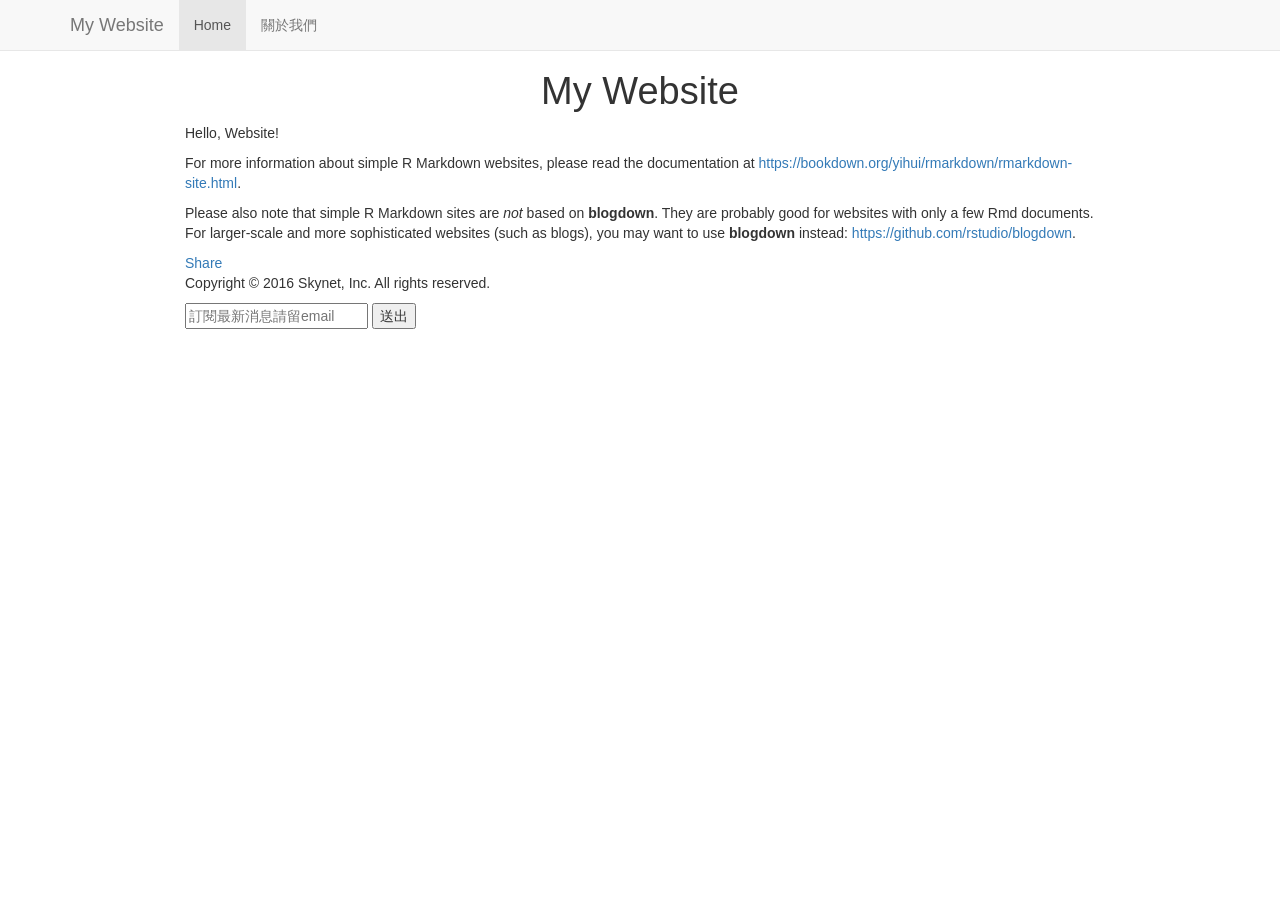
<file: index.html>
<!DOCTYPE html>

<html xmlns="http://www.w3.org/1999/xhtml">

<head>

<meta charset="utf-8" />
<meta http-equiv="Content-Type" content="text/html; charset=utf-8" />
<meta name="generator" content="pandoc" />
<meta http-equiv="X-UA-Compatible" content="IE=EDGE" />




<title>My Website</title>

<script src="site_libs/jquery-1.11.3/jquery.min.js"></script>
<meta name="viewport" content="width=device-width, initial-scale=1" />
<link href="site_libs/bootstrap-3.3.5/css/bootstrap.min.css" rel="stylesheet" />
<script src="site_libs/bootstrap-3.3.5/js/bootstrap.min.js"></script>
<script src="site_libs/bootstrap-3.3.5/shim/html5shiv.min.js"></script>
<script src="site_libs/bootstrap-3.3.5/shim/respond.min.js"></script>
<script src="site_libs/navigation-1.1/tabsets.js"></script>
<link href="site_libs/highlightjs-9.12.0/default.css" rel="stylesheet" />
<script src="site_libs/highlightjs-9.12.0/highlight.js"></script>

<style type="text/css">code{white-space: pre;}</style>
<style type="text/css">
  pre:not([class]) {
    background-color: white;
  }
</style>
<script type="text/javascript">
if (window.hljs) {
  hljs.configure({languages: []});
  hljs.initHighlightingOnLoad();
  if (document.readyState && document.readyState === "complete") {
    window.setTimeout(function() { hljs.initHighlighting(); }, 0);
  }
}
</script>



<style type="text/css">
h1 {
  font-size: 34px;
}
h1.title {
  font-size: 38px;
}
h2 {
  font-size: 30px;
}
h3 {
  font-size: 24px;
}
h4 {
  font-size: 18px;
}
h5 {
  font-size: 16px;
}
h6 {
  font-size: 12px;
}
.table th:not([align]) {
  text-align: left;
}
</style>

<link rel="stylesheet" href="css/myStyle.css" type="text/css" />



<style type = "text/css">
.main-container {
  max-width: 940px;
  margin-left: auto;
  margin-right: auto;
}
code {
  color: inherit;
  background-color: rgba(0, 0, 0, 0.04);
}
img {
  max-width:100%;
}
.tabbed-pane {
  padding-top: 12px;
}
.html-widget {
  margin-bottom: 20px;
}
button.code-folding-btn:focus {
  outline: none;
}
summary {
  display: list-item;
}
</style>


<style type="text/css">
/* padding for bootstrap navbar */
body {
  padding-top: 51px;
  padding-bottom: 40px;
}
/* offset scroll position for anchor links (for fixed navbar)  */
.section h1 {
  padding-top: 56px;
  margin-top: -56px;
}
.section h2 {
  padding-top: 56px;
  margin-top: -56px;
}
.section h3 {
  padding-top: 56px;
  margin-top: -56px;
}
.section h4 {
  padding-top: 56px;
  margin-top: -56px;
}
.section h5 {
  padding-top: 56px;
  margin-top: -56px;
}
.section h6 {
  padding-top: 56px;
  margin-top: -56px;
}
.dropdown-submenu {
  position: relative;
}
.dropdown-submenu>.dropdown-menu {
  top: 0;
  left: 100%;
  margin-top: -6px;
  margin-left: -1px;
  border-radius: 0 6px 6px 6px;
}
.dropdown-submenu:hover>.dropdown-menu {
  display: block;
}
.dropdown-submenu>a:after {
  display: block;
  content: " ";
  float: right;
  width: 0;
  height: 0;
  border-color: transparent;
  border-style: solid;
  border-width: 5px 0 5px 5px;
  border-left-color: #cccccc;
  margin-top: 5px;
  margin-right: -10px;
}
.dropdown-submenu:hover>a:after {
  border-left-color: #ffffff;
}
.dropdown-submenu.pull-left {
  float: none;
}
.dropdown-submenu.pull-left>.dropdown-menu {
  left: -100%;
  margin-left: 10px;
  border-radius: 6px 0 6px 6px;
}
</style>

<script>
// manage active state of menu based on current page
$(document).ready(function () {
  // active menu anchor
  href = window.location.pathname
  href = href.substr(href.lastIndexOf('/') + 1)
  if (href === "")
    href = "index.html";
  var menuAnchor = $('a[href="' + href + '"]');

  // mark it active
  menuAnchor.parent().addClass('active');

  // if it's got a parent navbar menu mark it active as well
  menuAnchor.closest('li.dropdown').addClass('active');
});
</script>

<!-- tabsets -->

<style type="text/css">
.tabset-dropdown > .nav-tabs {
  display: inline-table;
  max-height: 500px;
  min-height: 44px;
  overflow-y: auto;
  background: white;
  border: 1px solid #ddd;
  border-radius: 4px;
}

.tabset-dropdown > .nav-tabs > li.active:before {
  content: "";
  font-family: 'Glyphicons Halflings';
  display: inline-block;
  padding: 10px;
  border-right: 1px solid #ddd;
}

.tabset-dropdown > .nav-tabs.nav-tabs-open > li.active:before {
  content: "&#xe258;";
  border: none;
}

.tabset-dropdown > .nav-tabs.nav-tabs-open:before {
  content: "";
  font-family: 'Glyphicons Halflings';
  display: inline-block;
  padding: 10px;
  border-right: 1px solid #ddd;
}

.tabset-dropdown > .nav-tabs > li.active {
  display: block;
}

.tabset-dropdown > .nav-tabs > li > a,
.tabset-dropdown > .nav-tabs > li > a:focus,
.tabset-dropdown > .nav-tabs > li > a:hover {
  border: none;
  display: inline-block;
  border-radius: 4px;
}

.tabset-dropdown > .nav-tabs.nav-tabs-open > li {
  display: block;
  float: none;
}

.tabset-dropdown > .nav-tabs > li {
  display: none;
}
</style>

<!-- code folding -->




</head>

<body>


<div class="container-fluid main-container">




<div class="navbar navbar-default  navbar-fixed-top" role="navigation">
  <div class="container">
    <div class="navbar-header">
      <button type="button" class="navbar-toggle collapsed" data-toggle="collapse" data-target="#navbar">
        <span class="icon-bar"></span>
        <span class="icon-bar"></span>
        <span class="icon-bar"></span>
      </button>
      <a class="navbar-brand" href="index.html">My Website</a>
    </div>
    <div id="navbar" class="navbar-collapse collapse">
      <ul class="nav navbar-nav">
        <li>
  <a href="index.html">Home</a>
</li>
<li>
  <a href="about.html">關於我們</a>
</li>
      </ul>
      <ul class="nav navbar-nav navbar-right">
        
      </ul>
    </div><!--/.nav-collapse -->
  </div><!--/.container -->
</div><!--/.navbar -->
<div id="fb-root"></div>
<script async defer crossorigin="anonymous" src="https://connect.facebook.net/en_US/sdk.js#xfbml=1&version=v4.0&appId=760193701021578&autoLogAppEvents=1"></script>

<div class="fluid-row" id="header">



<h1 class="title toc-ignore">My Website</h1>

</div>


<p>Hello, Website!</p>
<p>For more information about simple R Markdown websites, please read the documentation at <a href="https://bookdown.org/yihui/rmarkdown/rmarkdown-site.html" class="uri">https://bookdown.org/yihui/rmarkdown/rmarkdown-site.html</a>.</p>
<p>Please also note that simple R Markdown sites are <em>not</em> based on <strong>blogdown</strong>. They are probably good for websites with only a few Rmd documents. For larger-scale and more sophisticated websites (such as blogs), you may want to use <strong>blogdown</strong> instead: <a href="https://github.com/rstudio/blogdown" class="uri">https://github.com/rstudio/blogdown</a>.</p>
<div class="line-it-button" data-lang="en" data-type="share-a" data-ver="3" data-url="https://tpemartin.github.io/github-website-example3/" data-color="default" data-size="small" data-count="false" style="display: none;">

</div>
<script src="https://d.line-scdn.net/r/web/social-plugin/js/thirdparty/loader.min.js" async="async" defer="defer"></script>
<div class="fb-share-button" data-href="https://tpemartin.github.io/github-website-example3/" data-layout="button" data-size="small">
<a target="_blank" href="https://www.facebook.com/sharer/sharer.php?u=https%3A%2F%2Ftpemartin.github.io%2Fgithub-website-example3%2F&amp;src=sdkpreparse" class="fb-xfbml-parse-ignore">Share</a>
</div>


<p>Copyright &copy; 2016 Skynet, Inc. All rights reserved.</p>

<form name="submit-to-google-sheet">
  <input name="email" type="email" placeholder="訂閱最新消息請留email" required>
  <button type="submit">送出</button>
</form>

<script>
  const scriptURL = 'https://script.google.com/macros/s/AKfycbzM2JghSt3VDQUlsCIQZaIyEOHK_mVaD0oI1nb2DYnGkQIKi20/exec'
  const form = document.forms['submit-to-google-sheet']
  form.addEventListener('submit', e => {
    e.preventDefault()
    fetch(scriptURL, { method: 'POST', body: new FormData(form)})
      .then(response => console.log('Success!', response))
      .catch(error => console.error('Error!', error.message))
  })
</script>



</div>

<script>

// add bootstrap table styles to pandoc tables
function bootstrapStylePandocTables() {
  $('tr.header').parent('thead').parent('table').addClass('table table-condensed');
}
$(document).ready(function () {
  bootstrapStylePandocTables();
});


</script>

<!-- tabsets -->

<script>
$(document).ready(function () {
  window.buildTabsets("TOC");
});

$(document).ready(function () {
  $('.tabset-dropdown > .nav-tabs > li').click(function () {
    $(this).parent().toggleClass('nav-tabs-open')
  });
});
</script>

<!-- code folding -->


<!-- dynamically load mathjax for compatibility with self-contained -->
<script>
  (function () {
    var script = document.createElement("script");
    script.type = "text/javascript";
    script.src  = "https://mathjax.rstudio.com/latest/MathJax.js?config=TeX-AMS-MML_HTMLorMML";
    document.getElementsByTagName("head")[0].appendChild(script);
  })();
</script>

</body>
</html>
</file>
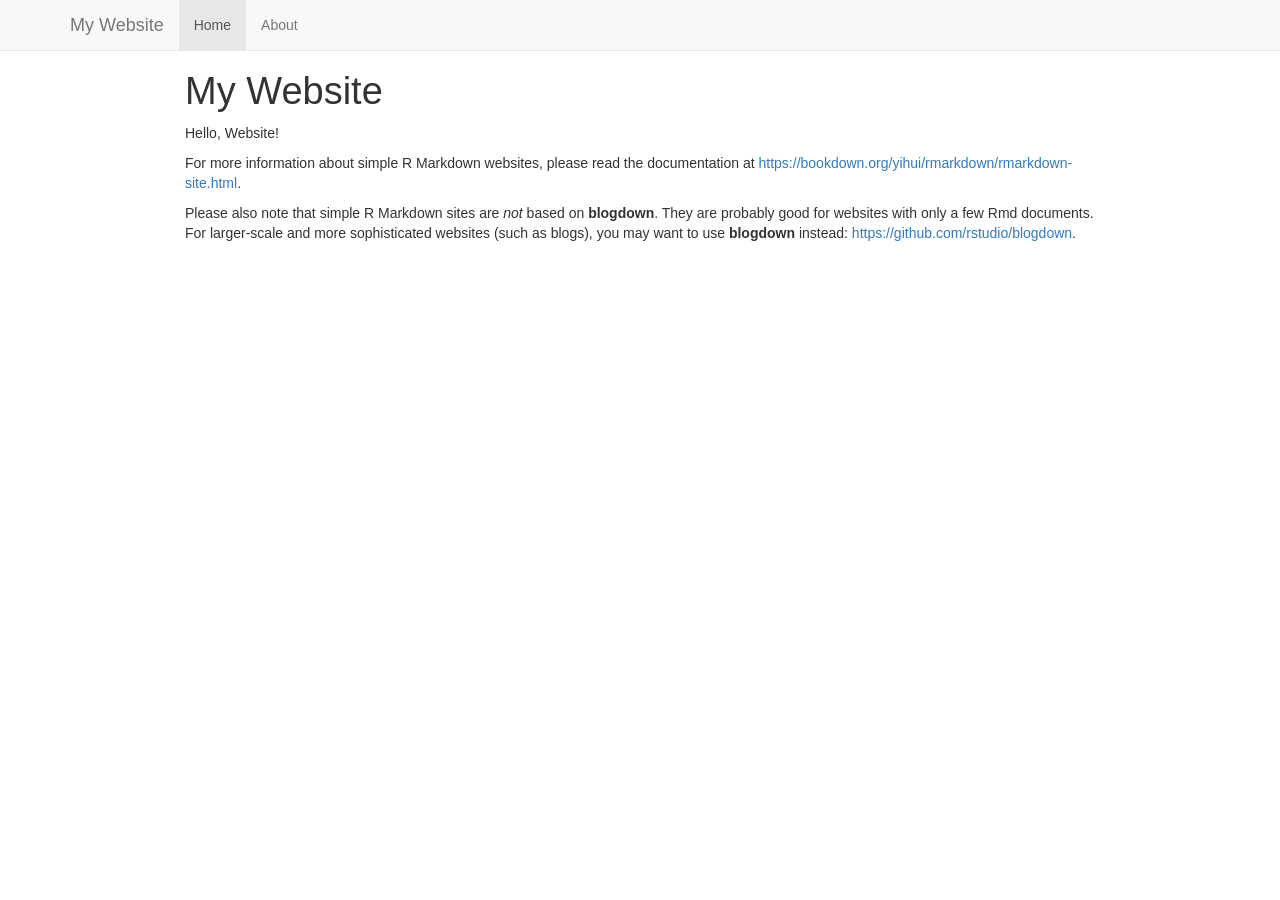
<file: _site/index.html>
<!DOCTYPE html>

<html xmlns="http://www.w3.org/1999/xhtml">

<head>

<meta charset="utf-8" />
<meta http-equiv="Content-Type" content="text/html; charset=utf-8" />
<meta name="generator" content="pandoc" />
<meta http-equiv="X-UA-Compatible" content="IE=EDGE" />




<title>My Website</title>

<script src="site_libs/jquery-1.11.3/jquery.min.js"></script>
<meta name="viewport" content="width=device-width, initial-scale=1" />
<link href="site_libs/bootstrap-3.3.5/css/bootstrap.min.css" rel="stylesheet" />
<script src="site_libs/bootstrap-3.3.5/js/bootstrap.min.js"></script>
<script src="site_libs/bootstrap-3.3.5/shim/html5shiv.min.js"></script>
<script src="site_libs/bootstrap-3.3.5/shim/respond.min.js"></script>
<script src="site_libs/navigation-1.1/tabsets.js"></script>
<link href="site_libs/highlightjs-9.12.0/default.css" rel="stylesheet" />
<script src="site_libs/highlightjs-9.12.0/highlight.js"></script>

<style type="text/css">code{white-space: pre;}</style>
<style type="text/css">
  pre:not([class]) {
    background-color: white;
  }
</style>
<script type="text/javascript">
if (window.hljs) {
  hljs.configure({languages: []});
  hljs.initHighlightingOnLoad();
  if (document.readyState && document.readyState === "complete") {
    window.setTimeout(function() { hljs.initHighlighting(); }, 0);
  }
}
</script>



<style type="text/css">
h1 {
  font-size: 34px;
}
h1.title {
  font-size: 38px;
}
h2 {
  font-size: 30px;
}
h3 {
  font-size: 24px;
}
h4 {
  font-size: 18px;
}
h5 {
  font-size: 16px;
}
h6 {
  font-size: 12px;
}
.table th:not([align]) {
  text-align: left;
}
</style>




<style type = "text/css">
.main-container {
  max-width: 940px;
  margin-left: auto;
  margin-right: auto;
}
code {
  color: inherit;
  background-color: rgba(0, 0, 0, 0.04);
}
img {
  max-width:100%;
}
.tabbed-pane {
  padding-top: 12px;
}
.html-widget {
  margin-bottom: 20px;
}
button.code-folding-btn:focus {
  outline: none;
}
summary {
  display: list-item;
}
</style>


<style type="text/css">
/* padding for bootstrap navbar */
body {
  padding-top: 51px;
  padding-bottom: 40px;
}
/* offset scroll position for anchor links (for fixed navbar)  */
.section h1 {
  padding-top: 56px;
  margin-top: -56px;
}
.section h2 {
  padding-top: 56px;
  margin-top: -56px;
}
.section h3 {
  padding-top: 56px;
  margin-top: -56px;
}
.section h4 {
  padding-top: 56px;
  margin-top: -56px;
}
.section h5 {
  padding-top: 56px;
  margin-top: -56px;
}
.section h6 {
  padding-top: 56px;
  margin-top: -56px;
}
.dropdown-submenu {
  position: relative;
}
.dropdown-submenu>.dropdown-menu {
  top: 0;
  left: 100%;
  margin-top: -6px;
  margin-left: -1px;
  border-radius: 0 6px 6px 6px;
}
.dropdown-submenu:hover>.dropdown-menu {
  display: block;
}
.dropdown-submenu>a:after {
  display: block;
  content: " ";
  float: right;
  width: 0;
  height: 0;
  border-color: transparent;
  border-style: solid;
  border-width: 5px 0 5px 5px;
  border-left-color: #cccccc;
  margin-top: 5px;
  margin-right: -10px;
}
.dropdown-submenu:hover>a:after {
  border-left-color: #ffffff;
}
.dropdown-submenu.pull-left {
  float: none;
}
.dropdown-submenu.pull-left>.dropdown-menu {
  left: -100%;
  margin-left: 10px;
  border-radius: 6px 0 6px 6px;
}
</style>

<script>
// manage active state of menu based on current page
$(document).ready(function () {
  // active menu anchor
  href = window.location.pathname
  href = href.substr(href.lastIndexOf('/') + 1)
  if (href === "")
    href = "index.html";
  var menuAnchor = $('a[href="' + href + '"]');

  // mark it active
  menuAnchor.parent().addClass('active');

  // if it's got a parent navbar menu mark it active as well
  menuAnchor.closest('li.dropdown').addClass('active');
});
</script>

<!-- tabsets -->

<style type="text/css">
.tabset-dropdown > .nav-tabs {
  display: inline-table;
  max-height: 500px;
  min-height: 44px;
  overflow-y: auto;
  background: white;
  border: 1px solid #ddd;
  border-radius: 4px;
}

.tabset-dropdown > .nav-tabs > li.active:before {
  content: "";
  font-family: 'Glyphicons Halflings';
  display: inline-block;
  padding: 10px;
  border-right: 1px solid #ddd;
}

.tabset-dropdown > .nav-tabs.nav-tabs-open > li.active:before {
  content: "&#xe258;";
  border: none;
}

.tabset-dropdown > .nav-tabs.nav-tabs-open:before {
  content: "";
  font-family: 'Glyphicons Halflings';
  display: inline-block;
  padding: 10px;
  border-right: 1px solid #ddd;
}

.tabset-dropdown > .nav-tabs > li.active {
  display: block;
}

.tabset-dropdown > .nav-tabs > li > a,
.tabset-dropdown > .nav-tabs > li > a:focus,
.tabset-dropdown > .nav-tabs > li > a:hover {
  border: none;
  display: inline-block;
  border-radius: 4px;
}

.tabset-dropdown > .nav-tabs.nav-tabs-open > li {
  display: block;
  float: none;
}

.tabset-dropdown > .nav-tabs > li {
  display: none;
}
</style>

<!-- code folding -->




</head>

<body>


<div class="container-fluid main-container">




<div class="navbar navbar-default  navbar-fixed-top" role="navigation">
  <div class="container">
    <div class="navbar-header">
      <button type="button" class="navbar-toggle collapsed" data-toggle="collapse" data-target="#navbar">
        <span class="icon-bar"></span>
        <span class="icon-bar"></span>
        <span class="icon-bar"></span>
      </button>
      <a class="navbar-brand" href="index.html">My Website</a>
    </div>
    <div id="navbar" class="navbar-collapse collapse">
      <ul class="nav navbar-nav">
        <li>
  <a href="index.html">Home</a>
</li>
<li>
  <a href="about.html">About</a>
</li>
      </ul>
      <ul class="nav navbar-nav navbar-right">
        
      </ul>
    </div><!--/.nav-collapse -->
  </div><!--/.container -->
</div><!--/.navbar -->

<div class="fluid-row" id="header">



<h1 class="title toc-ignore">My Website</h1>

</div>


<p>Hello, Website!</p>
<p>For more information about simple R Markdown websites, please read the documentation at <a href="https://bookdown.org/yihui/rmarkdown/rmarkdown-site.html" class="uri">https://bookdown.org/yihui/rmarkdown/rmarkdown-site.html</a>.</p>
<p>Please also note that simple R Markdown sites are <em>not</em> based on <strong>blogdown</strong>. They are probably good for websites with only a few Rmd documents. For larger-scale and more sophisticated websites (such as blogs), you may want to use <strong>blogdown</strong> instead: <a href="https://github.com/rstudio/blogdown" class="uri">https://github.com/rstudio/blogdown</a>.</p>




</div>

<script>

// add bootstrap table styles to pandoc tables
function bootstrapStylePandocTables() {
  $('tr.header').parent('thead').parent('table').addClass('table table-condensed');
}
$(document).ready(function () {
  bootstrapStylePandocTables();
});


</script>

<!-- tabsets -->

<script>
$(document).ready(function () {
  window.buildTabsets("TOC");
});

$(document).ready(function () {
  $('.tabset-dropdown > .nav-tabs > li').click(function () {
    $(this).parent().toggleClass('nav-tabs-open')
  });
});
</script>

<!-- code folding -->


<!-- dynamically load mathjax for compatibility with self-contained -->
<script>
  (function () {
    var script = document.createElement("script");
    script.type = "text/javascript";
    script.src  = "https://mathjax.rstudio.com/latest/MathJax.js?config=TeX-AMS-MML_HTMLorMML";
    document.getElementsByTagName("head")[0].appendChild(script);
  })();
</script>

</body>
</html>
</file>
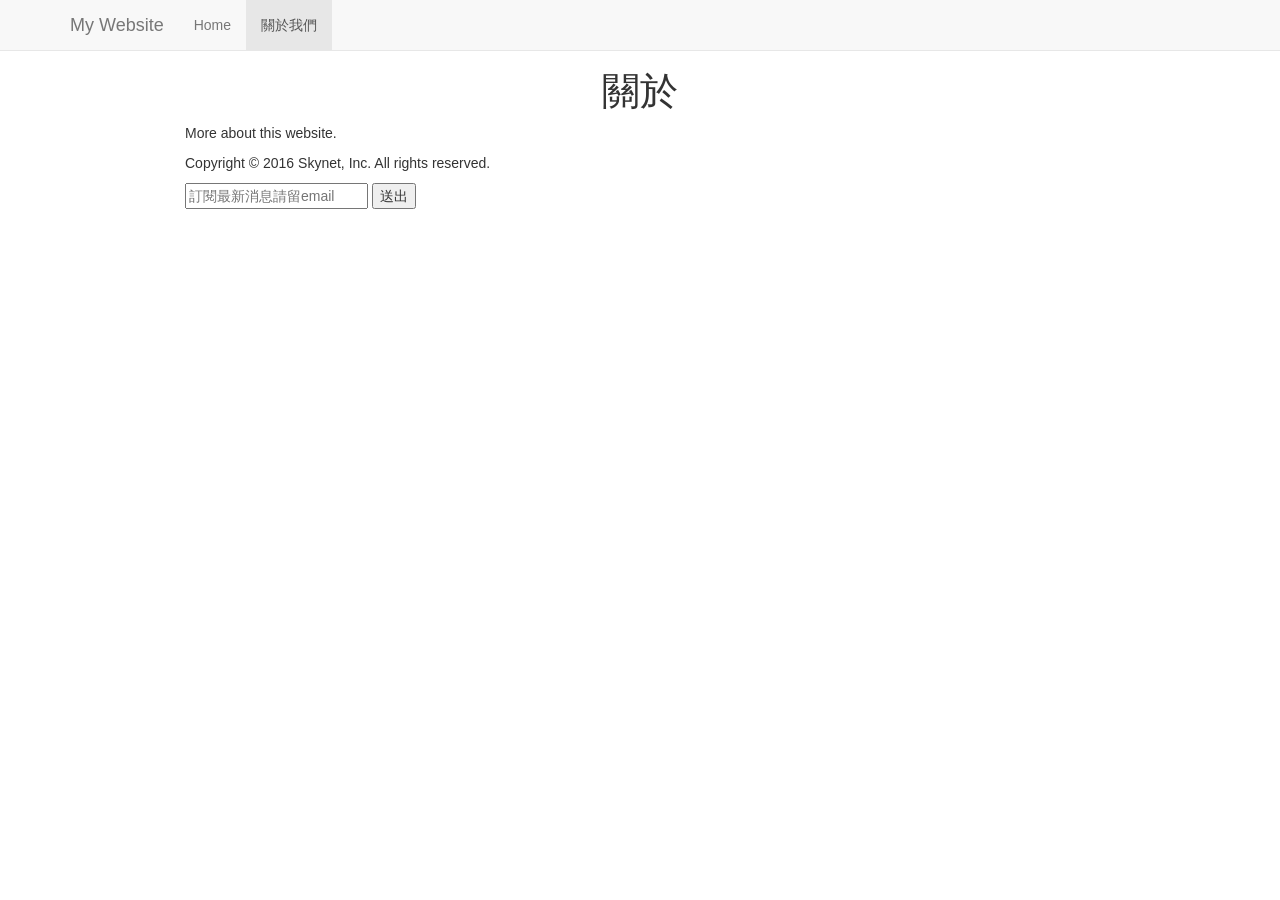
<file: about.html>
<!DOCTYPE html>

<html xmlns="http://www.w3.org/1999/xhtml">

<head>

<meta charset="utf-8" />
<meta http-equiv="Content-Type" content="text/html; charset=utf-8" />
<meta name="generator" content="pandoc" />
<meta http-equiv="X-UA-Compatible" content="IE=EDGE" />




<title>關於</title>

<script src="site_libs/jquery-1.11.3/jquery.min.js"></script>
<meta name="viewport" content="width=device-width, initial-scale=1" />
<link href="site_libs/bootstrap-3.3.5/css/bootstrap.min.css" rel="stylesheet" />
<script src="site_libs/bootstrap-3.3.5/js/bootstrap.min.js"></script>
<script src="site_libs/bootstrap-3.3.5/shim/html5shiv.min.js"></script>
<script src="site_libs/bootstrap-3.3.5/shim/respond.min.js"></script>
<script src="site_libs/navigation-1.1/tabsets.js"></script>
<link href="site_libs/highlightjs-9.12.0/default.css" rel="stylesheet" />
<script src="site_libs/highlightjs-9.12.0/highlight.js"></script>

<style type="text/css">code{white-space: pre;}</style>
<style type="text/css">
  pre:not([class]) {
    background-color: white;
  }
</style>
<script type="text/javascript">
if (window.hljs) {
  hljs.configure({languages: []});
  hljs.initHighlightingOnLoad();
  if (document.readyState && document.readyState === "complete") {
    window.setTimeout(function() { hljs.initHighlighting(); }, 0);
  }
}
</script>



<style type="text/css">
h1 {
  font-size: 34px;
}
h1.title {
  font-size: 38px;
}
h2 {
  font-size: 30px;
}
h3 {
  font-size: 24px;
}
h4 {
  font-size: 18px;
}
h5 {
  font-size: 16px;
}
h6 {
  font-size: 12px;
}
.table th:not([align]) {
  text-align: left;
}
</style>




<style type = "text/css">
.main-container {
  max-width: 940px;
  margin-left: auto;
  margin-right: auto;
}
code {
  color: inherit;
  background-color: rgba(0, 0, 0, 0.04);
}
img {
  max-width:100%;
}
.tabbed-pane {
  padding-top: 12px;
}
.html-widget {
  margin-bottom: 20px;
}
button.code-folding-btn:focus {
  outline: none;
}
summary {
  display: list-item;
}
</style>


<style type="text/css">
/* padding for bootstrap navbar */
body {
  padding-top: 51px;
  padding-bottom: 40px;
}
/* offset scroll position for anchor links (for fixed navbar)  */
.section h1 {
  padding-top: 56px;
  margin-top: -56px;
}
.section h2 {
  padding-top: 56px;
  margin-top: -56px;
}
.section h3 {
  padding-top: 56px;
  margin-top: -56px;
}
.section h4 {
  padding-top: 56px;
  margin-top: -56px;
}
.section h5 {
  padding-top: 56px;
  margin-top: -56px;
}
.section h6 {
  padding-top: 56px;
  margin-top: -56px;
}
.dropdown-submenu {
  position: relative;
}
.dropdown-submenu>.dropdown-menu {
  top: 0;
  left: 100%;
  margin-top: -6px;
  margin-left: -1px;
  border-radius: 0 6px 6px 6px;
}
.dropdown-submenu:hover>.dropdown-menu {
  display: block;
}
.dropdown-submenu>a:after {
  display: block;
  content: " ";
  float: right;
  width: 0;
  height: 0;
  border-color: transparent;
  border-style: solid;
  border-width: 5px 0 5px 5px;
  border-left-color: #cccccc;
  margin-top: 5px;
  margin-right: -10px;
}
.dropdown-submenu:hover>a:after {
  border-left-color: #ffffff;
}
.dropdown-submenu.pull-left {
  float: none;
}
.dropdown-submenu.pull-left>.dropdown-menu {
  left: -100%;
  margin-left: 10px;
  border-radius: 6px 0 6px 6px;
}
</style>

<script>
// manage active state of menu based on current page
$(document).ready(function () {
  // active menu anchor
  href = window.location.pathname
  href = href.substr(href.lastIndexOf('/') + 1)
  if (href === "")
    href = "index.html";
  var menuAnchor = $('a[href="' + href + '"]');

  // mark it active
  menuAnchor.parent().addClass('active');

  // if it's got a parent navbar menu mark it active as well
  menuAnchor.closest('li.dropdown').addClass('active');
});
</script>

<!-- tabsets -->

<style type="text/css">
.tabset-dropdown > .nav-tabs {
  display: inline-table;
  max-height: 500px;
  min-height: 44px;
  overflow-y: auto;
  background: white;
  border: 1px solid #ddd;
  border-radius: 4px;
}

.tabset-dropdown > .nav-tabs > li.active:before {
  content: "";
  font-family: 'Glyphicons Halflings';
  display: inline-block;
  padding: 10px;
  border-right: 1px solid #ddd;
}

.tabset-dropdown > .nav-tabs.nav-tabs-open > li.active:before {
  content: "&#xe258;";
  border: none;
}

.tabset-dropdown > .nav-tabs.nav-tabs-open:before {
  content: "";
  font-family: 'Glyphicons Halflings';
  display: inline-block;
  padding: 10px;
  border-right: 1px solid #ddd;
}

.tabset-dropdown > .nav-tabs > li.active {
  display: block;
}

.tabset-dropdown > .nav-tabs > li > a,
.tabset-dropdown > .nav-tabs > li > a:focus,
.tabset-dropdown > .nav-tabs > li > a:hover {
  border: none;
  display: inline-block;
  border-radius: 4px;
}

.tabset-dropdown > .nav-tabs.nav-tabs-open > li {
  display: block;
  float: none;
}

.tabset-dropdown > .nav-tabs > li {
  display: none;
}
</style>

<!-- code folding -->




</head>

<body>


<div class="container-fluid main-container">




<div class="navbar navbar-default  navbar-fixed-top" role="navigation">
  <div class="container">
    <div class="navbar-header">
      <button type="button" class="navbar-toggle collapsed" data-toggle="collapse" data-target="#navbar">
        <span class="icon-bar"></span>
        <span class="icon-bar"></span>
        <span class="icon-bar"></span>
      </button>
      <a class="navbar-brand" href="index.html">My Website</a>
    </div>
    <div id="navbar" class="navbar-collapse collapse">
      <ul class="nav navbar-nav">
        <li>
  <a href="index.html">Home</a>
</li>
<li>
  <a href="about.html">關於我們</a>
</li>
      </ul>
      <ul class="nav navbar-nav navbar-right">
        
      </ul>
    </div><!--/.nav-collapse -->
  </div><!--/.container -->
</div><!--/.navbar -->
<div id="fb-root"></div>
<script async defer crossorigin="anonymous" src="https://connect.facebook.net/en_US/sdk.js#xfbml=1&version=v4.0&appId=760193701021578&autoLogAppEvents=1"></script>

<div class="fluid-row" id="header">



<h1 class="title toc-ignore">關於</h1>

</div>


<style type="text/css">
h1.title {
    font-size: 38px;
    /* align-content: center; */
    text-align: center;
}
</style>
<p>More about this website.</p>


<p>Copyright &copy; 2016 Skynet, Inc. All rights reserved.</p>

<form name="submit-to-google-sheet">
  <input name="email" type="email" placeholder="訂閱最新消息請留email" required>
  <button type="submit">送出</button>
</form>

<script>
  const scriptURL = 'https://script.google.com/macros/s/AKfycbzM2JghSt3VDQUlsCIQZaIyEOHK_mVaD0oI1nb2DYnGkQIKi20/exec'
  const form = document.forms['submit-to-google-sheet']
  form.addEventListener('submit', e => {
    e.preventDefault()
    fetch(scriptURL, { method: 'POST', body: new FormData(form)})
      .then(response => console.log('Success!', response))
      .catch(error => console.error('Error!', error.message))
  })
</script>



</div>

<script>

// add bootstrap table styles to pandoc tables
function bootstrapStylePandocTables() {
  $('tr.header').parent('thead').parent('table').addClass('table table-condensed');
}
$(document).ready(function () {
  bootstrapStylePandocTables();
});


</script>

<!-- tabsets -->

<script>
$(document).ready(function () {
  window.buildTabsets("TOC");
});

$(document).ready(function () {
  $('.tabset-dropdown > .nav-tabs > li').click(function () {
    $(this).parent().toggleClass('nav-tabs-open')
  });
});
</script>

<!-- code folding -->


<!-- dynamically load mathjax for compatibility with self-contained -->
<script>
  (function () {
    var script = document.createElement("script");
    script.type = "text/javascript";
    script.src  = "https://mathjax.rstudio.com/latest/MathJax.js?config=TeX-AMS-MML_HTMLorMML";
    document.getElementsByTagName("head")[0].appendChild(script);
  })();
</script>

</body>
</html>
</file>
<file: site_libs/highlightjs-9.12.0/default.css>
.hljs-literal {
  color: #990073;
}

.hljs-number {
  color: #099;
}

.hljs-comment {
  color: #998;
  font-style: italic;
}

.hljs-keyword {
  color: #900;
  font-weight: bold;
}

.hljs-string {
  color: #d14;
}
</file>
<file: css/myStyle.css>
h1.title {
    font-size: 38px;
    /* align-content: center; */
    text-align: center;
}
</file>
<file: _site/site_libs/highlightjs-9.12.0/default.css>
.hljs-literal {
  color: #990073;
}

.hljs-number {
  color: #099;
}

.hljs-comment {
  color: #998;
  font-style: italic;
}

.hljs-keyword {
  color: #900;
  font-weight: bold;
}

.hljs-string {
  color: #d14;
}
</file>
